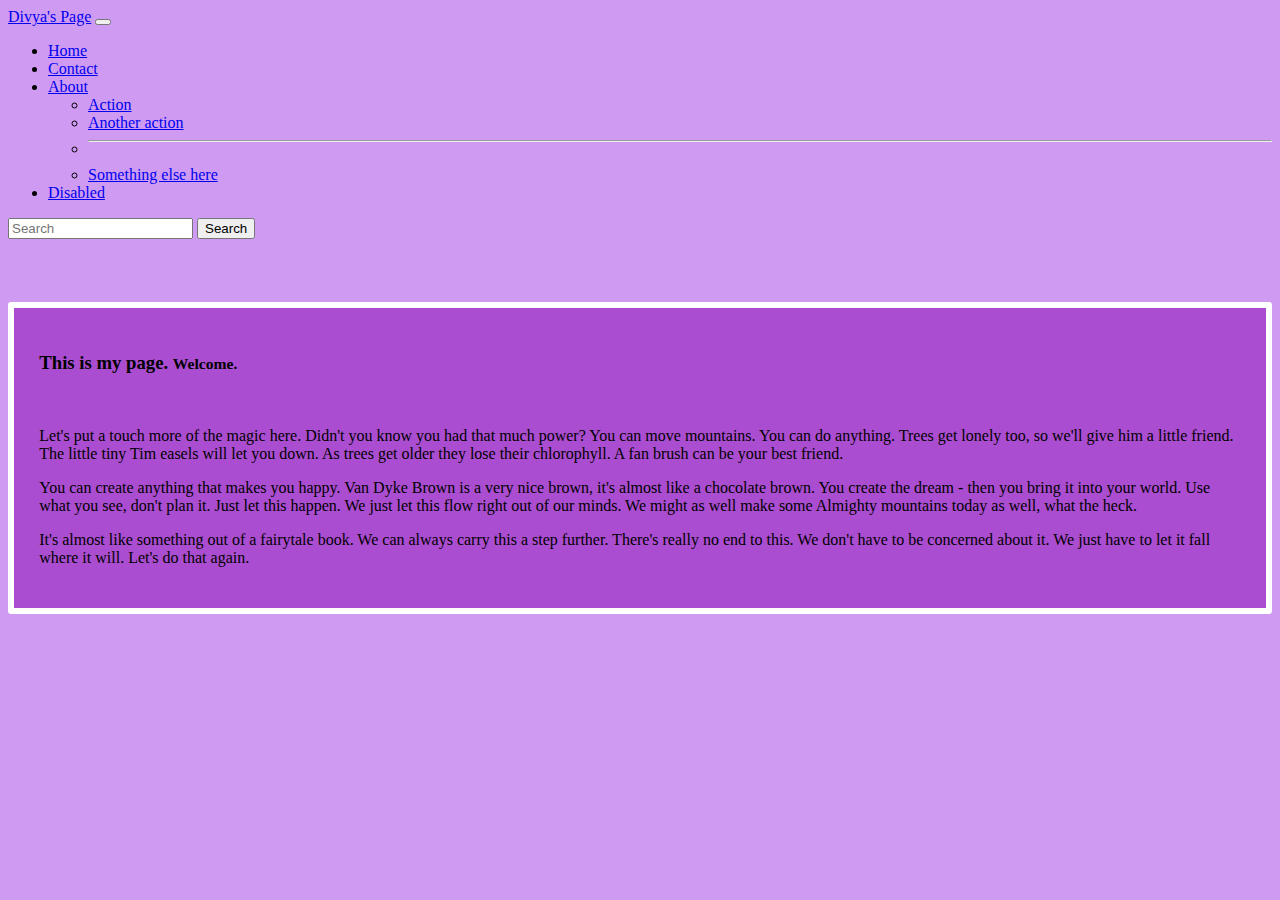
<file: bootstrap_demo/index.html>
<!DOCTYPE html>
<html lang="en">

<head>
    <meta charset="UTF-8">
    <meta http-equiv="X-UA-Compatible" content="IE=edge">
    <meta name="viewport" content="width=device-width, initial-scale=1.0">
    <title>My Page</title>
    <link href="https://cdn.jsdelivr.net/npm/bootstrap@5.0.0-beta3/dist/css/bootstrap.min.css" rel="stylesheet"
        integrity="sha384-eOJMYsd53ii+scO/bJGFsiCZc+5NDVN2yr8+0RDqr0Ql0h+rP48ckxlpbzKgwra6" crossorigin="anonymous">
    <link href="styles.css" rel="stylesheet" </head>

<body>

    <!--Navbar-->
    <nav class="navbar navbar-expand-lg navbar-light bg-light">
        <div class="container-fluid">
            <a class="navbar-brand" href="#">Divya's Page</a>
            <button class="navbar-toggler" type="button" data-bs-toggle="collapse"
                data-bs-target="#navbarSupportedContent" aria-controls="navbarSupportedContent" aria-expanded="false"
                aria-label="Toggle navigation">
                <span class="navbar-toggler-icon"></span>
            </button>
            <div class="collapse navbar-collapse" id="navbarSupportedContent">
                <ul class="navbar-nav me-auto mb-2 mb-lg-0">
                    <li class="nav-item">
                        <a class="nav-link active" aria-current="page" href="#">Home</a>
                    </li>
                    <li class="nav-item">
                        <a class="nav-link" href="#">Contact</a>
                    </li>
                    <li class="nav-item dropdown">
                        <a class="nav-link dropdown-toggle" href="#" id="navbarDropdown" role="button"
                            data-bs-toggle="dropdown" aria-expanded="false">
                            About
                        </a>
                        <ul class="dropdown-menu" aria-labelledby="navbarDropdown">
                            <li><a class="dropdown-item" href="#">Action</a></li>
                            <li><a class="dropdown-item" href="#">Another action</a></li>
                            <li>
                                <hr class="dropdown-divider">
                            </li>
                            <li><a class="dropdown-item" href="#">Something else here</a></li>
                        </ul>
                    </li>
                    <li class="nav-item">
                        <a class="nav-link disabled" href="#" tabindex="-1" aria-disabled="true">Disabled</a>
                    </li>
                </ul>
                <form class="d-flex">
                    <input class="form-control me-2" type="search" placeholder="Search" aria-label="Search">
                    <button class="btn btn-outline-success" type="submit">Search</button>
                </form>
            </div>
        </div>
    </nav>

    <!--bootstrap is a class only system, no id's-->
    <div class="container" id="mainTextContainer" style="background-color: rgb(171, 77, 208); margin-top: 5%"> <!--can write your own class before the bootstrap class to override/have that before-->
        <h3>
            This is my page.
            <small class="text-muted">Welcome.</small>
          </h3>
          <br>
          <div class="row-6">
            <p class="lead">
                Let's put a touch more of the magic here. Didn't you know you had that much power? You can move mountains. You can do anything. Trees get lonely too, so we'll give him a little friend. The little tiny Tim easels will let you down. As trees get older they lose their chlorophyll. A fan brush can be your best friend.
              </p>
              <p>You can create anything that makes you happy. Van Dyke Brown is a very nice brown, it's almost like a chocolate brown. You create the dream - then you bring it into your world. Use what you see, don't plan it. Just let this happen. We just let this flow right out of our minds. We might as well make some Almighty mountains today as well, what the heck.</p>
              <p>It's almost like something out of a fairytale book. We can always carry this a step further. There's really no end to this. We don't have to be concerned about it. We just have to let it fall where it will. Let's do that again.</p>
          </div>
    </div>

    <!--Landing: NEVER TYPE YOUR EMAIL OR PHONE PLAINLY ON A PAGE-->

    <!--Cards-->

    <!--Formspree-->

    <!--Script tag always before closing body tag-->
    <script src="https://cdn.jsdelivr.net/npm/@popperjs/core@2.9.1/dist/umd/popper.min.js"
        integrity="sha384-SR1sx49pcuLnqZUnnPwx6FCym0wLsk5JZuNx2bPPENzswTNFaQU1RDvt3wT4gWFG"
        crossorigin="anonymous"></script>
    <script src="https://cdn.jsdelivr.net/npm/bootstrap@5.0.0-beta3/dist/js/bootstrap.min.js"
        integrity="sha384-j0CNLUeiqtyaRml;zUHCPZ+Gy5fQu0dQ6eZ/xAww941Ai1SxSY+0EQqNXNE6DZiVc"
        crossorigin="anonymous"></script>
</body>

</html>
</file>
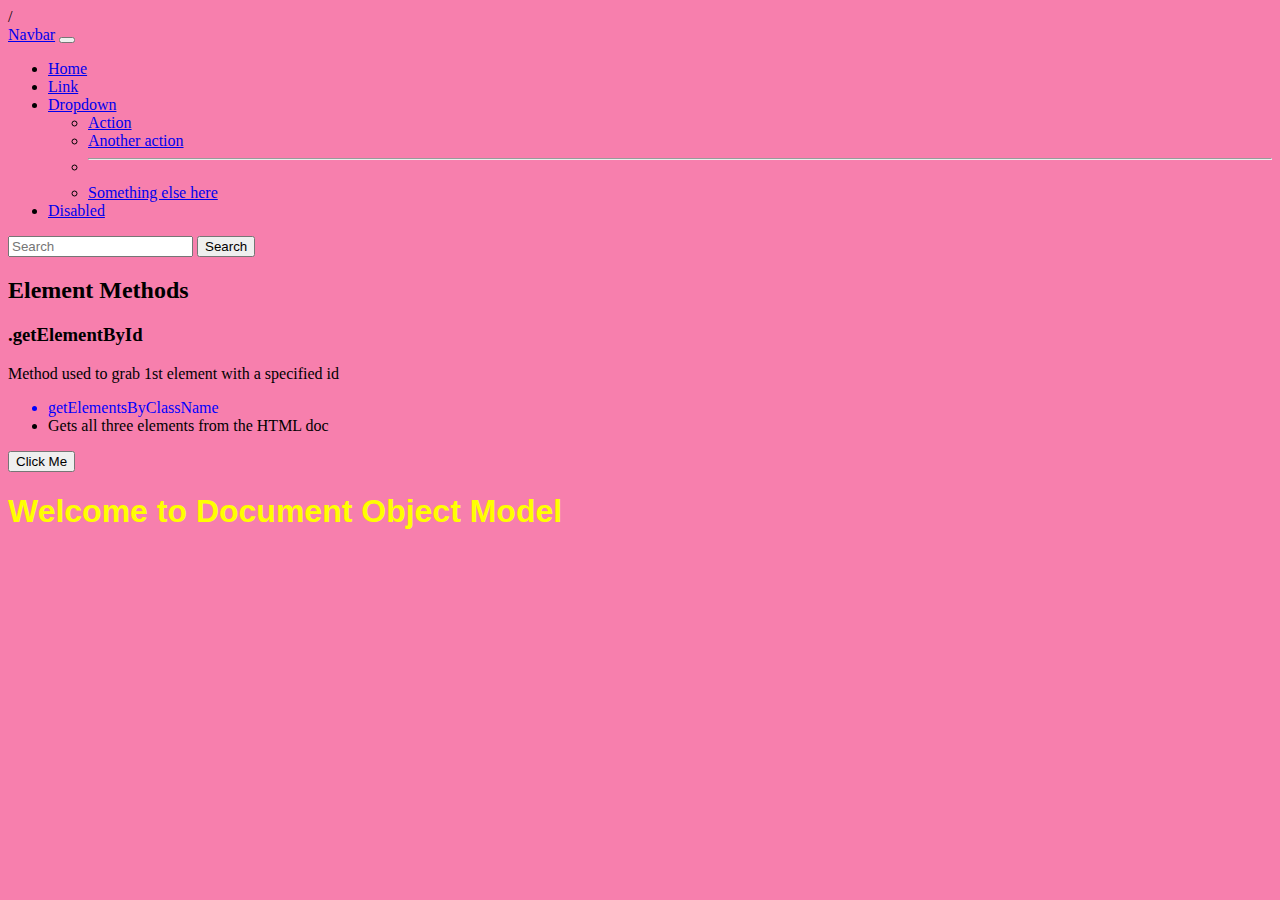
<file: DOM Notes April 10th/index.html>
<!DOCTYPE html>
<html lang="en">
<head>
    <meta charset="UTF-8">
    <meta http-equiv="X-UA-Compatible" content="IE=edge">
    <meta name="viewport" content="width=device-width, initial-scale=1.0">
    <title>DOM Lecture</title>
    <link href="https://cdn.jsdelivr.net/npm/bootstrap@5.0.0-beta3/dist/css/bootstrap.min.css" rel="stylesheet" integrity="sha384-eOJMYsd53ii+scO/bJGFsiCZc+5NDVN2yr8+0RDqr0Ql0h+rP48ckxlpbzKgwra6" crossorigin="anonymous"> /<!--this needs to come before the link rel to stylesheet-->
    <link rel="stylesheet" href="style.css">
</head>
<body>

    <!--DOM PRACTICE 4.10.2021-->

    <nav class="navbar navbar-expand-lg navbar-light bg-light">
        <div class="container-fluid">
          <a class="navbar-brand" href="#">Navbar</a>
          <button class="navbar-toggler" type="button" data-bs-toggle="collapse" data-bs-target="#navbarSupportedContent" aria-controls="navbarSupportedContent" aria-expanded="false" aria-label="Toggle navigation">
            <span class="navbar-toggler-icon"></span>
          </button>
          <div class="collapse navbar-collapse" id="navbarSupportedContent">
            <ul class="navbar-nav me-auto mb-2 mb-lg-0">
              <li class="nav-item">
                <a class="nav-link active" aria-current="page" href="#">Home</a>
              </li>
              <li class="nav-item">
                <a class="nav-link" href="#">Link</a>
              </li>
              <li class="nav-item dropdown">
                <a class="nav-link dropdown-toggle" href="#" id="navbarDropdown" role="button" data-bs-toggle="dropdown" aria-expanded="false">
                  Dropdown
                </a>
                <ul class="dropdown-menu" aria-labelledby="navbarDropdown">
                  <li><a class="dropdown-item" href="#">Action</a></li>
                  <li><a class="dropdown-item" href="#">Another action</a></li>
                  <li><hr class="dropdown-divider"></li>
                  <li><a class="dropdown-item" href="#">Something else here</a></li>
                </ul>
              </li>
              <li class="nav-item">
                <a class="nav-link disabled" href="#" tabindex="-1" aria-disabled="true">Disabled</a>
              </li>
            </ul>
            <form class="d-flex">
              <input class="form-control me-2" type="search" placeholder="Search" aria-label="Search">
              <button class="btn btn-outline-success" type="submit">Search</button>
            </form>
          </div>
        </div>
      </nav>

      <div class="root-text">
        <h2 class="element-methods">Element Methods</h2>
        <h3 id="id-method"></h3>
        <p id="get-id">Method used to grab</p>

      <ul class="our-list">
        <li class="our-list">getElementsByClassName</li>
        <li class="our-list">Gets all three elements from the HTML doc</li>
    </ul>

    <button class="submit-btn" type="submit">Click Me</button>

</div>
    <script src="script.js"></script>


    <!--BOOTSTRAP SCRIPT-->
    <script src="https://cdn.jsdelivr.net/npm/@popperjs/core@2.9.1/dist/umd/popper.min.js" integrity="sha384-SR1sx49pcuLnqZUnnPwx6FCym0wLsk5JZuNx2bPPENzswTNFaQU1RDvt3wT4gWFG" crossorigin="anonymous"></script>
<script src="https://cdn.jsdelivr.net/npm/bootstrap@5.0.0-beta3/dist/js/bootstrap.min.js" integrity="sha384-j0CNLUeiqtyaRmlzUHCPZ+Gy5fQu0dQ6eZ/xAww941Ai1SxSY+0EQqNXNE6DZiVc" crossorigin="anonymous"></script>
</body>
</html>
</file>
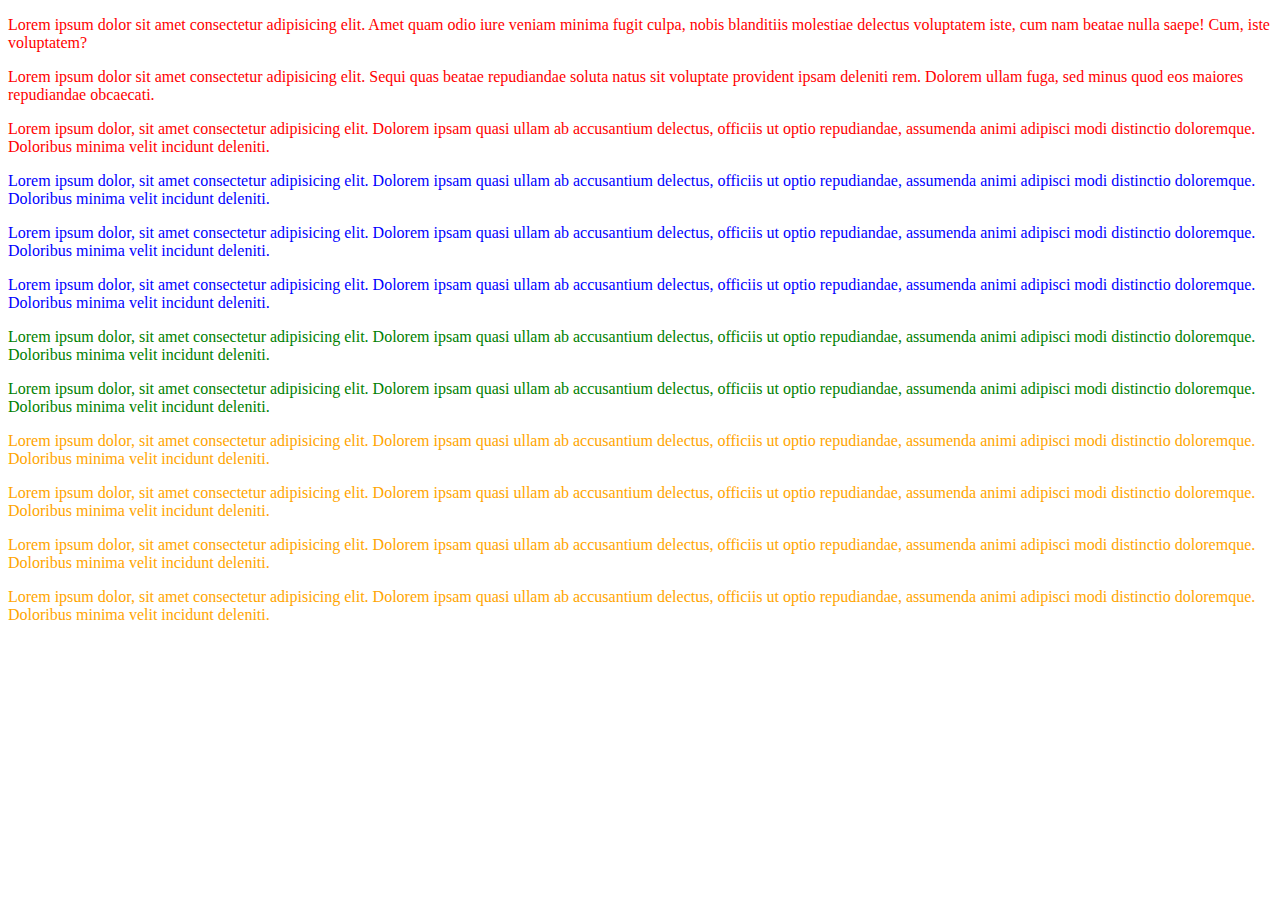
<file: bootstrap/projects/portfolio/index.html>
<!DOCTYPE html>
<html lang="en">
<head>
    <meta charset="UTF-8">
    <meta http-equiv="X-UA-Compatible" content="IE=edge">
    <meta name="viewport" content="width=device-width, initial-scale=1.0">
    <title>Document</title>
<link href="https://cdn.jsdelivr.net/npm/bootstrap@5.0.0-beta3/dist/css/bootstrap.min.css" rel="stylesheet" integrity="sha384-eOJMYsd53ii+scO/bJGFsiCZc+5NDVN2yr8+0RDqr0Ql0h+rP48ckxlpbzKgwra6" crossorigin="anonymous">
</head>
<body>
    <div class="container">
        <div class="row" style="color: red;">
            <div class="col">
                <p>Lorem ipsum dolor sit amet consectetur adipisicing elit. Amet quam odio iure veniam minima fugit culpa, nobis blanditiis molestiae delectus voluptatem iste, cum nam beatae nulla saepe! Cum, iste voluptatem?</p>
            </div>
            <div class="col">
                <p>Lorem ipsum dolor sit amet consectetur adipisicing elit. Sequi quas beatae repudiandae soluta natus sit voluptate provident ipsam deleniti rem. Dolorem ullam fuga, sed minus quod eos maiores repudiandae obcaecati.</p>
            </div>
            <div class="col">
                <p>Lorem ipsum dolor, sit amet consectetur adipisicing elit. Dolorem ipsam quasi ullam ab accusantium delectus, officiis ut optio repudiandae, assumenda animi adipisci modi distinctio doloremque. Doloribus minima velit incidunt deleniti.</p>
            </div>
            </div>
        <div class= "row" style="color: blue;">  
        <div class="col-md">
            <p>Lorem ipsum dolor, sit amet consectetur adipisicing elit. Dolorem ipsam quasi ullam ab accusantium delectus, officiis ut optio repudiandae, assumenda animi adipisci modi distinctio doloremque. Doloribus minima velit incidunt deleniti.</p>
        </div>
        <div class="col-md">
            <p>Lorem ipsum dolor, sit amet consectetur adipisicing elit. Dolorem ipsam quasi ullam ab accusantium delectus, officiis ut optio repudiandae, assumenda animi adipisci modi distinctio doloremque. Doloribus minima velit incidunt deleniti.</p>
        </div>
        <div class="col-md">
            <p>Lorem ipsum dolor, sit amet consectetur adipisicing elit. Dolorem ipsam quasi ullam ab accusantium delectus, officiis ut optio repudiandae, assumenda animi adipisci modi distinctio doloremque. Doloribus minima velit incidunt deleniti.</p>
        </div>
        </div>

        <div class="row" style="color: green;">
            <div class="col-7">
            <p>Lorem ipsum dolor, sit amet consectetur adipisicing elit. Dolorem ipsam quasi ullam ab accusantium delectus, officiis ut optio repudiandae, assumenda animi adipisci modi distinctio doloremque. Doloribus minima velit incidunt deleniti.</p>
            </div>
        <div class="col-5"> <!--Bootstrap only takes up to 12 for sizing (col-7 + col-5 = col-12) on a full row; over 12 will spill into next row-->
            <p>Lorem ipsum dolor, sit amet consectetur adipisicing elit. Dolorem ipsam quasi ullam ab accusantium delectus, officiis ut optio repudiandae, assumenda animi adipisci modi distinctio doloremque. Doloribus minima velit incidunt deleniti.</p>
        </div>
        </div>
    <div class="row" style="color: orange;">
            <div class="col-md-3">
                <p>Lorem ipsum dolor, sit amet consectetur adipisicing elit. Dolorem ipsam quasi ullam ab accusantium delectus, officiis ut optio repudiandae, assumenda animi adipisci modi distinctio doloremque. Doloribus minima velit incidunt deleniti.</p>
            </div>
            <div class="col-md-3">
                <p>Lorem ipsum dolor, sit amet consectetur adipisicing elit. Dolorem ipsam quasi ullam ab accusantium delectus, officiis ut optio repudiandae, assumenda animi adipisci modi distinctio doloremque. Doloribus minima velit incidunt deleniti.</p>
            </div>
            <div class="col-md-3">
                <p>Lorem ipsum dolor, sit amet consectetur adipisicing elit. Dolorem ipsam quasi ullam ab accusantium delectus, officiis ut optio repudiandae, assumenda animi adipisci modi distinctio doloremque. Doloribus minima velit incidunt deleniti.</p>
            </div>
            <div class="col-md-3">
                <p>Lorem ipsum dolor, sit amet consectetur adipisicing elit. Dolorem ipsam quasi ullam ab accusantium delectus, officiis ut optio repudiandae, assumenda animi adipisci modi distinctio doloremque. Doloribus minima velit incidunt deleniti.</p>
            </div>
        </div>
    </div>
</body>
</html>
</file>
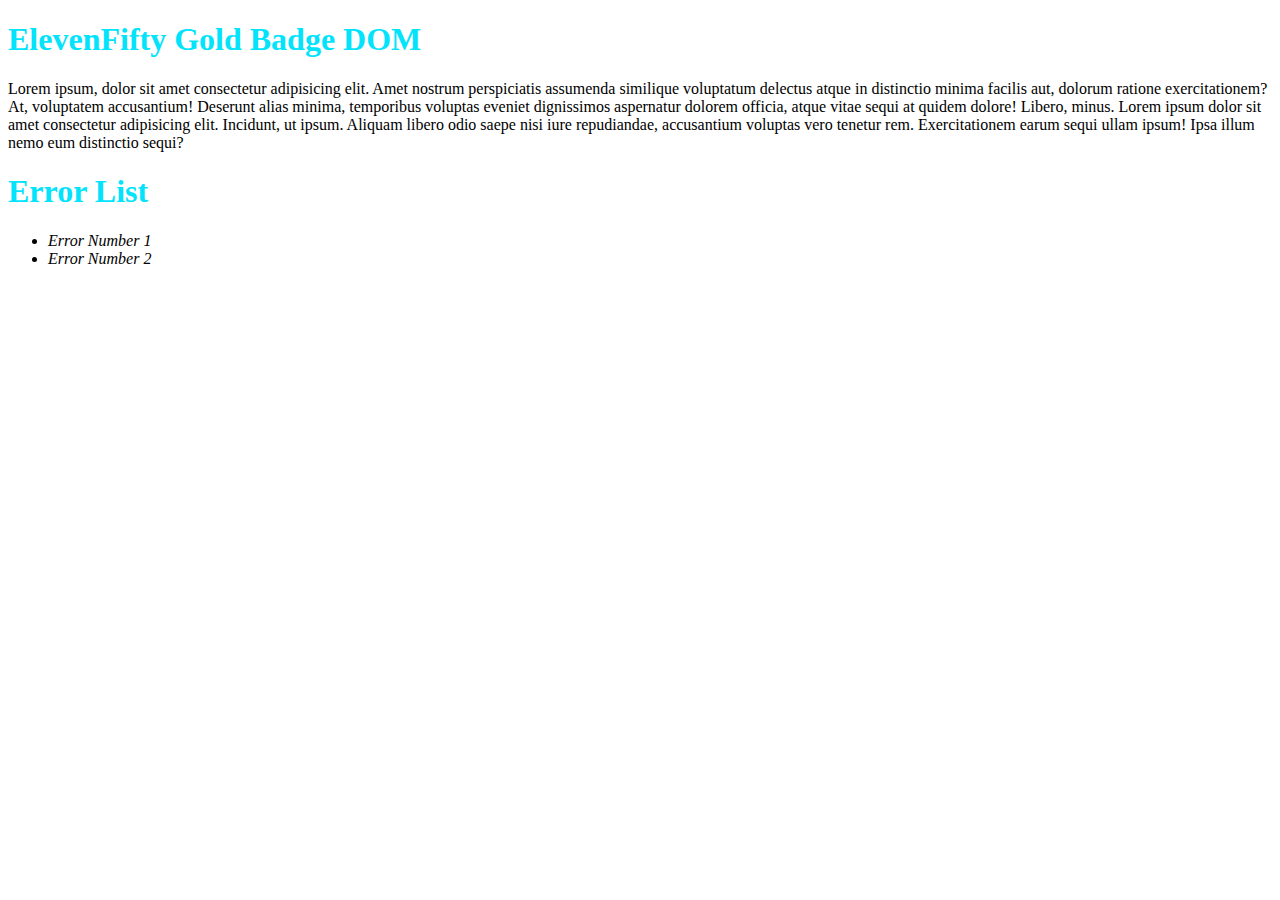
<file: Module and Video Notes/DOM and APIs/DOM Intro/index.html>
<!DOCTYPE html>

<html lang="en">

<head>

    <meta charset="UTF-8">

    <meta name="viewport" content="width=device-width, initial-scale=1.0">

    <title>Document</title>

</head>

<body>

    <h1 id="header">ElevenFifty Gold Badge DOM</h1>

    <p id="para">

        Lorem ipsum, dolor sit amet consectetur adipisicing elit. Amet nostrum perspiciatis assumenda similique

        voluptatum delectus atque in distinctio minima facilis aut, dolorum ratione exercitationem? At, voluptatem

        accusantium! Deserunt alias minima, temporibus voluptas eveniet dignissimos aspernatur dolorem officia, atque

        vitae sequi at quidem dolore! Libero, minus.

        Lorem ipsum dolor sit amet consectetur adipisicing elit. Incidunt, ut ipsum. Aliquam libero odio saepe nisi iure

        repudiandae, accusantium voluptas vero tenetur rem. Exercitationem earum sequi ullam ipsum! Ipsa illum nemo eum

        distinctio sequi?

    </p>

    <div>
        
        <h1>Error List</h1>

        <ul>

            <li class="error-list">Error Number 1</li>

            <li class="error-list">Error Number 2</li>

        </ul>

    </div>

    <script src="index.js"></script>

</body>

</html>
</file>
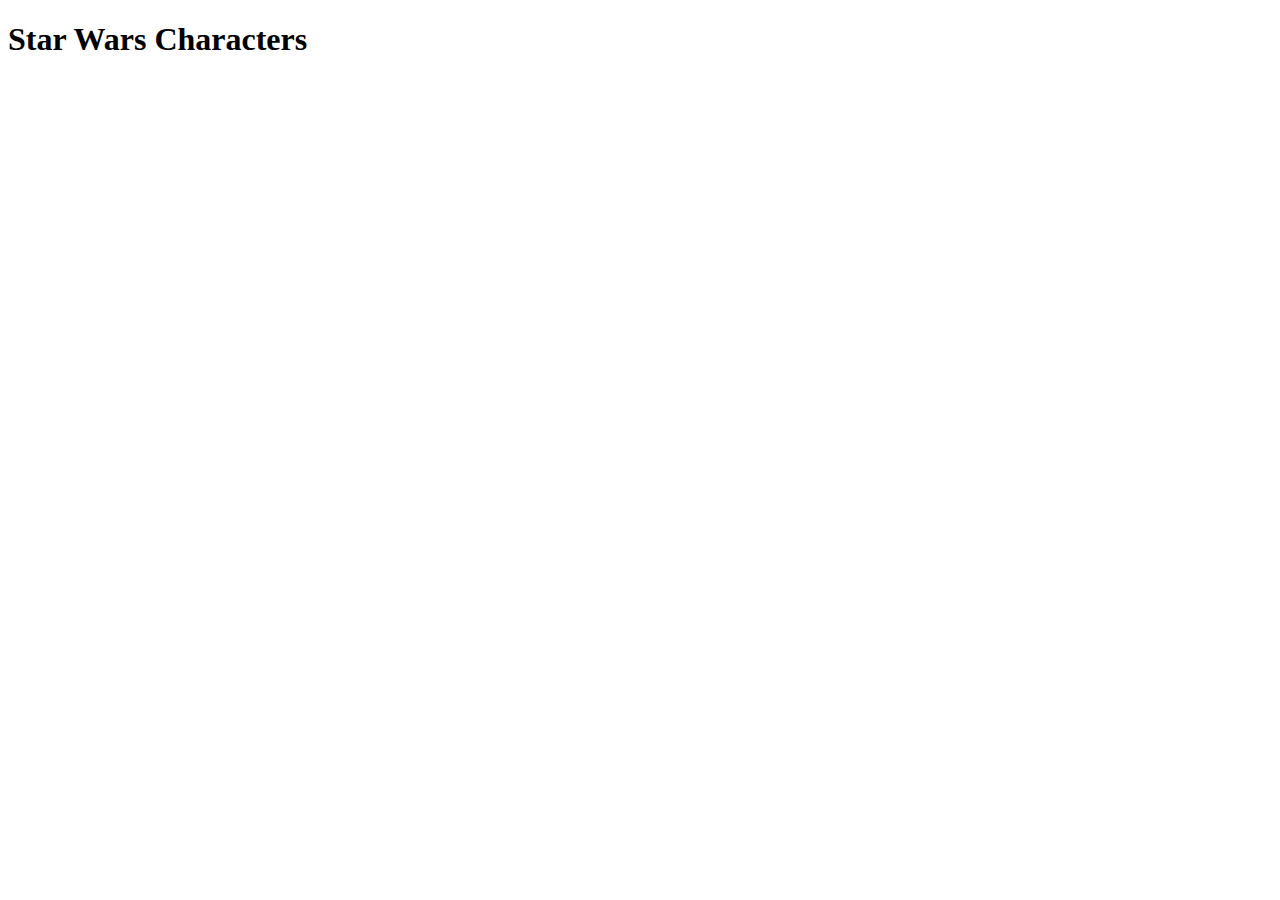
<file: Module and Video Notes/DOM and APIs/APIs/Star Wars Example/index.html>
<!DOCTYPE html>
<html lang="en">
<head>
    <meta charset="UTF-8">
    <meta http-equiv="X-UA-Compatible" content="IE=edge">
    <meta name="viewport" content="width=device-width, initial-scale=1.0">
    <title>Star Wars People</title>
</head>
<body>
    <h1>Star Wars Characters</h1>

    <ul>
        <!--The JS will load items here-->
    </ul>
    
    <script src="star-wars-scripts.js"></script>
    
</body>
</html>
</file>
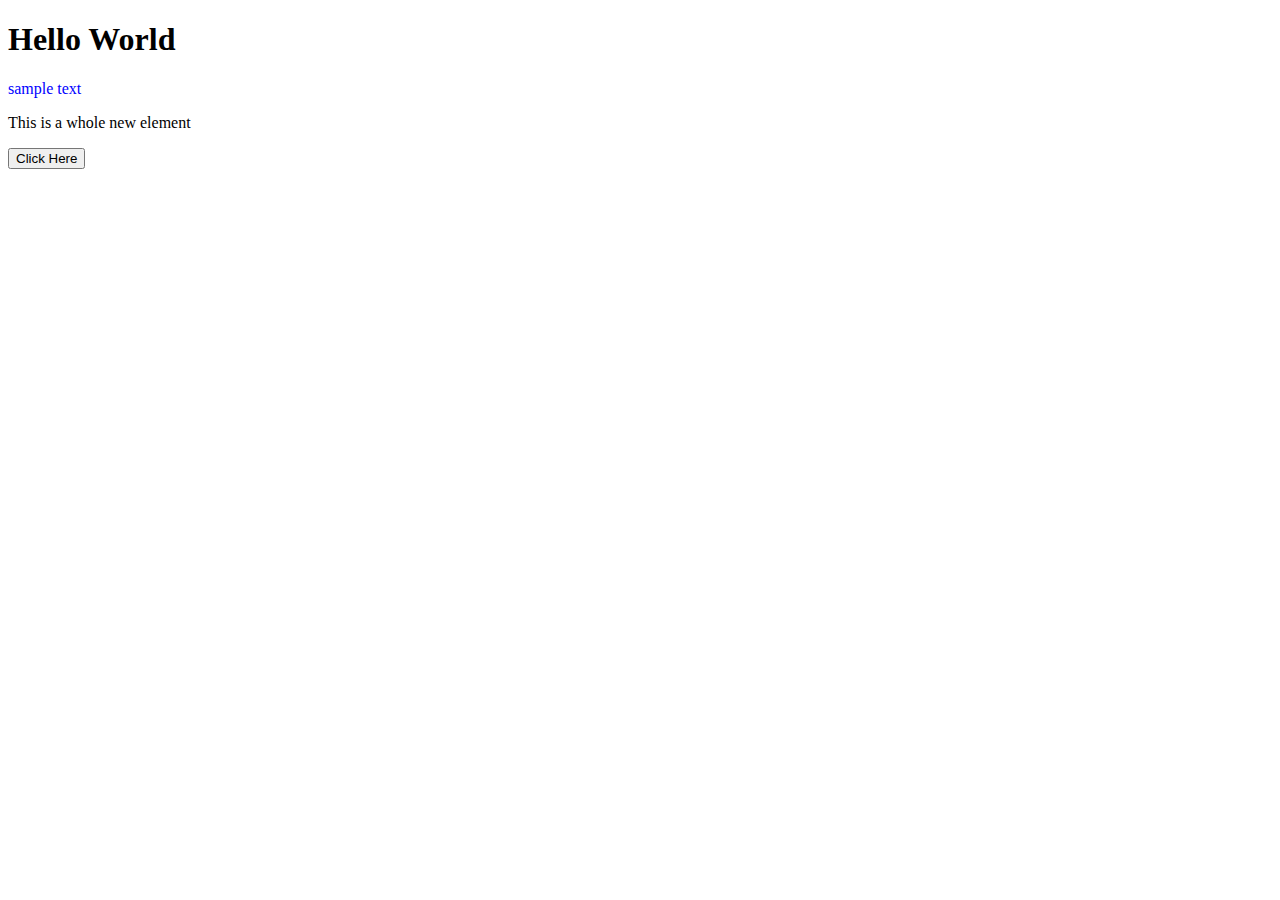
<file: Module and Video Notes/DOM and APIs/DOM Intro/Overview Notes/Example 1/index.html>
<!DOCTYPE html>
<html lang="en">
<head>
    <meta charset="UTF-8">
    <meta http-equiv="X-UA-Compatible" content="IE=edge">
    <meta name="viewport" content="width=device-width, initial-scale=1.0">
    <title>Hello World</title>
</head>
<body>
    <!--Functions are called METHODS when they are used in an object!-->
<h1>Hello World</h1>
<p id='testParagraph'>sample text</p>
<p class='sampleClass'>This paragraph has a sample class</p>

<button id="clickThisButton">Click Here</button>


    <script type="text/javascript">
    /*all of our JS code will go here*/
    var x = 10
    console.log(x);

    document.getElementById('testParagraph').style.color= "blue";

    console.log(document.getElementById('testParagraph').style.color) //this will print the value we have assigned to doc.elemById.style.color

    console.log(document.querySelectorAll('p.sampleClass'))

    // document.querySelectorAll('p.sampleClass')[0].innerText = "This changes the text"

    document.querySelectorAll('p.sampleClass')[0].innerHTML = "<span>This is a whole new element</span>"; //by setting innerHTML to BLANK (" ") you can ERASE the ELEMENTS
document.getElementById('clickThisButton').addEventListener('click', (details) => {
   details.target.style.backgroundColor = 'red';
})

    </script>


</body>
</html>
</file>
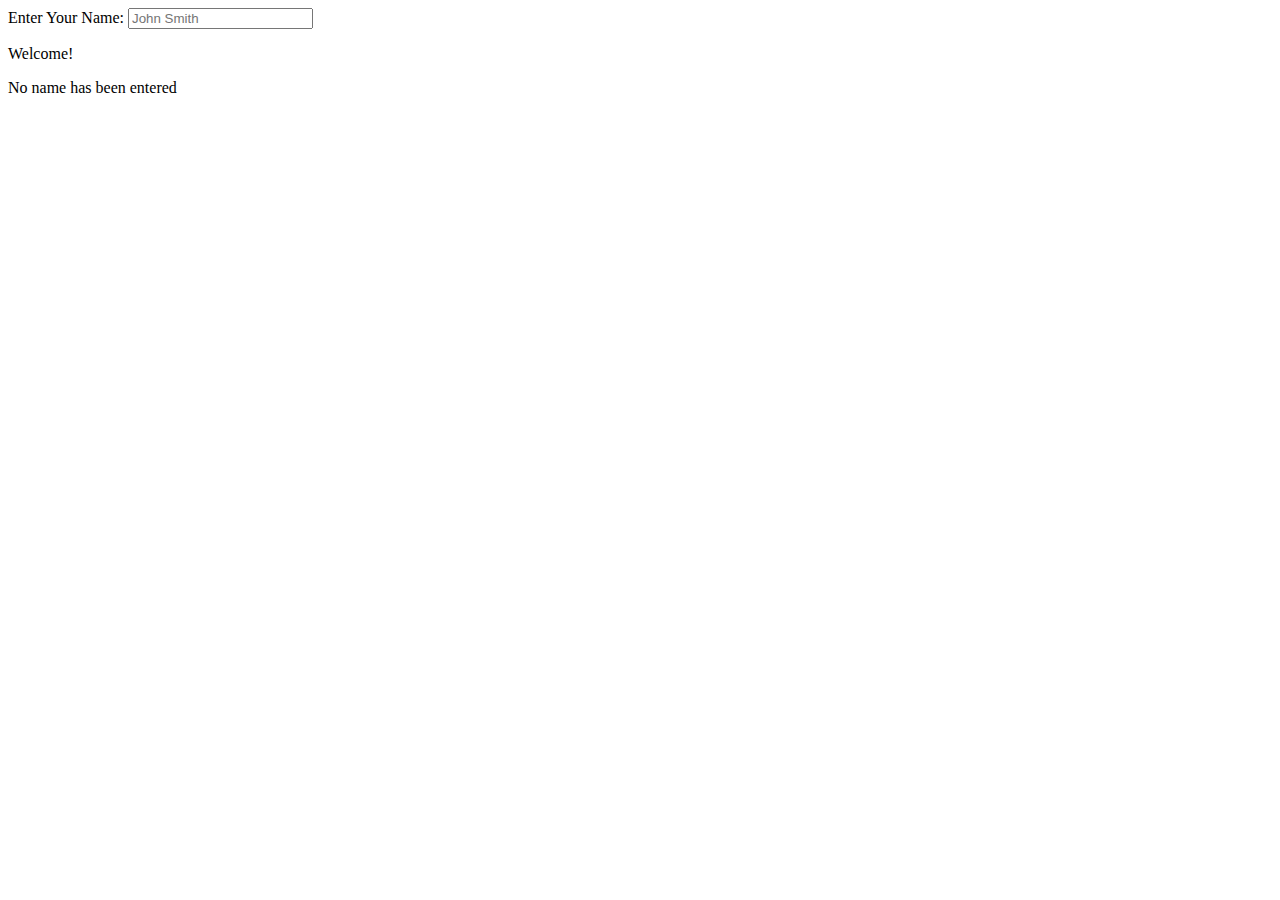
<file: Module and Video Notes/DOM and APIs/DOM Intro/Overview Notes/Example 2/index.html>
<!DOCTYPE html>
<html lang="en">
<head>
    <meta charset="UTF-8">
    <meta http-equiv="X-UA-Compatible" content="IE=edge">
    <meta name="viewport" content="width=device-width, initial-scale=1.0">
    <title>Complete Example</title>
</head>
<body>
    <label for='nameInput'>Enter Your Name:</label>
    <input type="text" id="nameInput" placeholder="John Smith" />

    <p>Welcome!</p>
    <p>No name has been entered</p>

    <script type="text/javascript">
    document.getElementById('nameInput').addEventListener('keyup', (event) => {
        if (event.target.value === "") {
            document.getElementsByTagName('p')[1].innerText = `No name has been entered`;
        } else {
        document.getElementsByTagName('p')[1].innerText = `Everyone please welcome ${event.target.value}!`;
        }
    });
    </script>
</body>
</html>
</file>
<file: bootstrap_demo/styles.css>
body {
    background-color: #cf9bf2;
    background-image: url("https://www.transparenttextures.com/patterns/3px-tile.png");
/* This is mostly intended for prototyping; please download the pattern and re-host for production environments. Thank you! */
}

#mainTextContainer {
    border: 6px solid white;
    border-radius: 3px;
    padding: 2%;
}
</file>
<file: DOM Notes April 10th/style.css>
body {
    background-color: rgba(243, 54, 127, 0.638);
}
</file>
